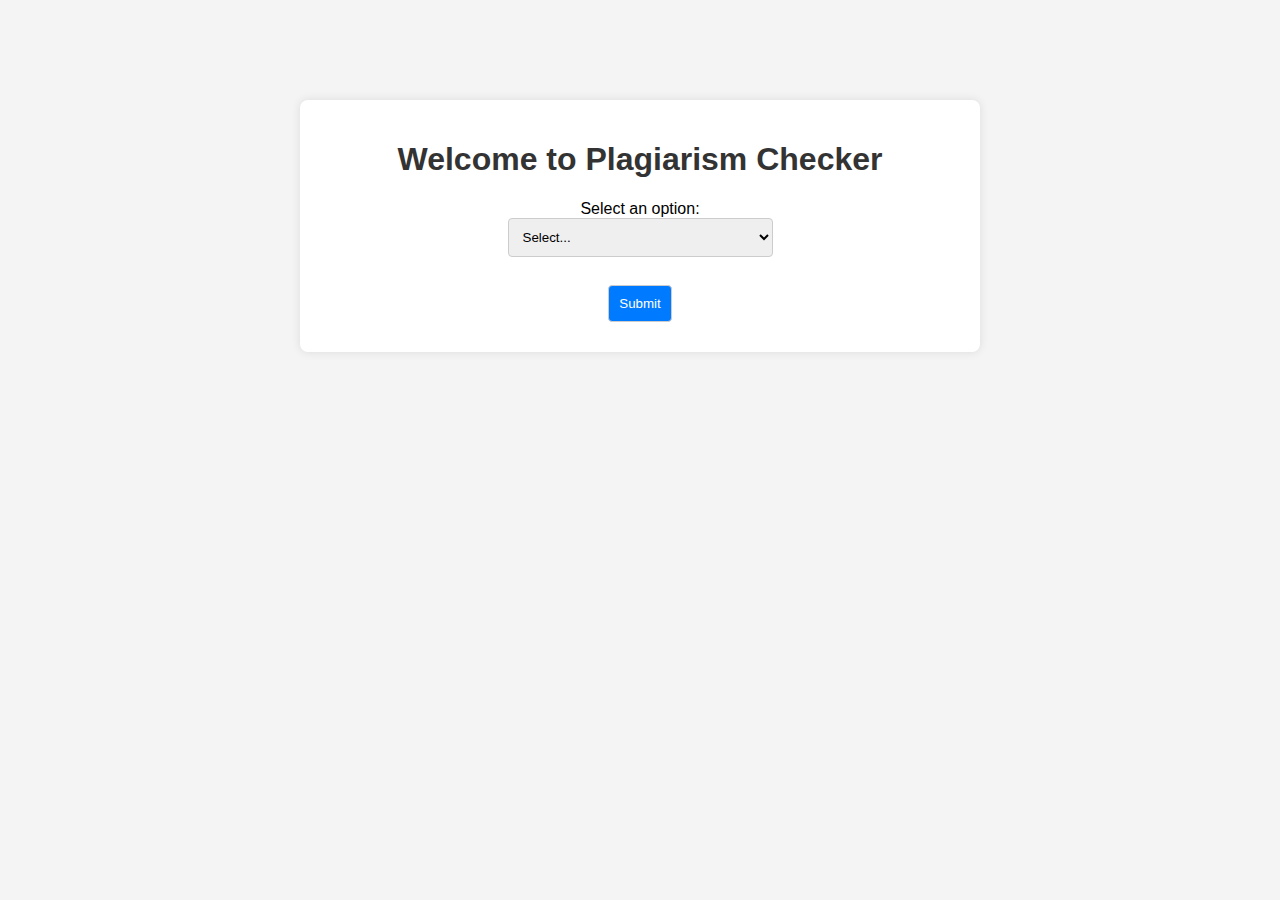
<file: index.html>
<!DOCTYPE html>
<html>
<head>
    <title>Plagiarism Checker</title>
    <link rel="stylesheet" type="text/css" href="styles.css">
    <script>
        function validateForm() {
            var choice = document.getElementById("choice").value;
            if (choice === "0") {
                alert("Please select an option");
                return false;
            }
            return true;
        }
    </script>
</head>
<body>
    <div class="container">
        <h1>Welcome to Plagiarism Checker</h1>
        <form action="/result" method="post" onsubmit="return validateForm()">
            <label for="choice">Select an option:</label><br>
            <select name="choice" id="choice">
                <option value="0">Select...</option>
                <option value="1">Folder comparison with master file</option>
                <option value="2">Check plagiarism in two files</option>
                <option value="3">Check plagiarism in all files in a folder</option>
            </select><br><br>
            <input type="submit" value="Submit">
        </form>
    </div>
</body>
</html>
</file>
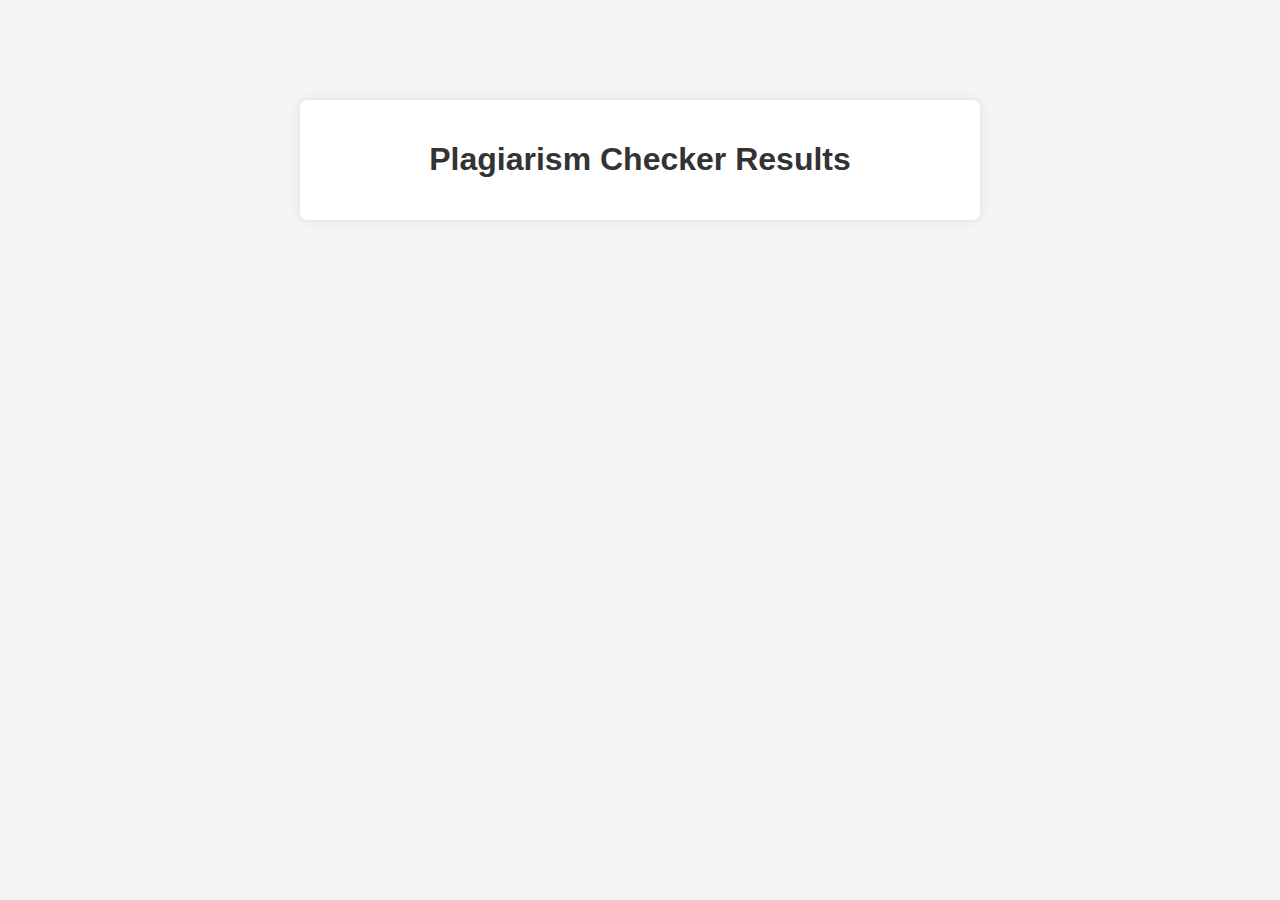
<file: result.html>
<!DOCTYPE html>
<html>
<head>
    <title>Plagiarism Checker - Result</title>
    <link rel="stylesheet" type="text/css" href="styles.css">
</head>
<body>
    <div class="container">
        <h1>Plagiarism Checker Results</h1>
        <!-- Display plagiarism detection results here -->
        <!-- You can use {{ result }} to display the result from the Flask app -->
    </div>
</body>
</html>
</file>
<file: styles.css>
body {
    font-family: Arial, sans-serif;
    background-color: #f4f4f4;
    margin: 0;
    padding: 0;
}

.container {
    width: 50%;
    margin: 100px auto;
    background-color: #fff;
    padding: 20px;
    border-radius: 8px;
    box-shadow: 0 0 10px rgba(0, 0, 0, 0.1);
}

h1 {
    text-align: center;
    color: #333;
}

form {
    text-align: center;
}

select, input[type="submit"] {
    padding: 10px;
    margin-bottom: 10px;
    border: 1px solid #ccc;
    border-radius: 4px;
}

input[type="submit"] {
    background-color: #007bff;
    color: #fff;
    cursor: pointer;
    transition: background-color 0.3s ease;
}

input[type="submit"]:hover {
    background-color: #0056b3;
}
</file>
